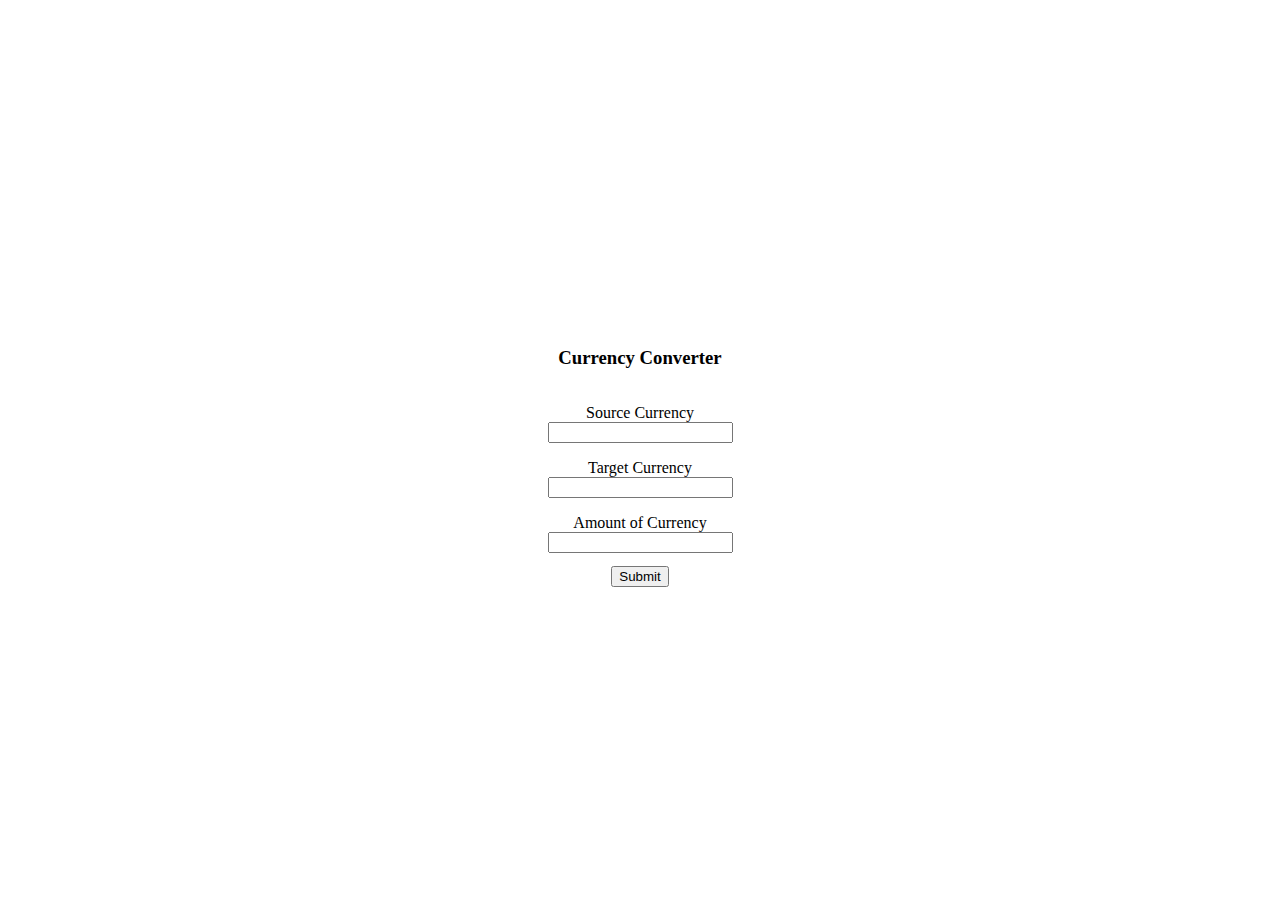
<file: src/main/resources/public/index.html>
<!DOCTYPE html>
<html lang="en">
<head>
    <meta charset="UTF-8">
    <title>Currency Converter</title>
    <link rel="stylesheet" href="styles.css">
</head>
<body>
    <h3>Currency Converter</h3>

    <form action="/api/convert" method="get">
        <label for="source">Source Currency</label>
        <input type="text" id="source" name="source" required minlength="3" maxlength="3">

        <label for="target">Target Currency</label>
        <input type="text" id="target" name="target" required minlength="3" maxlength="3">

        <label for="amount">Amount of Currency</label>
        <input type="number" id="amount" name="amount" step="0.0000001" required>

        <input type="submit" class="submit">
    </form>
</body>
</html>
</file>
<file: src/main/resources/public/styles.css>
body {
  display:flex;
  flex-direction:column;
  justify-content:center;
  align-items:center;
  min-height:100vh;
}

form {
  display:flex;
  flex-direction:column;
  justify-content:center;
  align-items:center;
}

label {
  padding:1em 0 0 0
}

.submit {
  margin:1em 0 0 0
}
</file>
